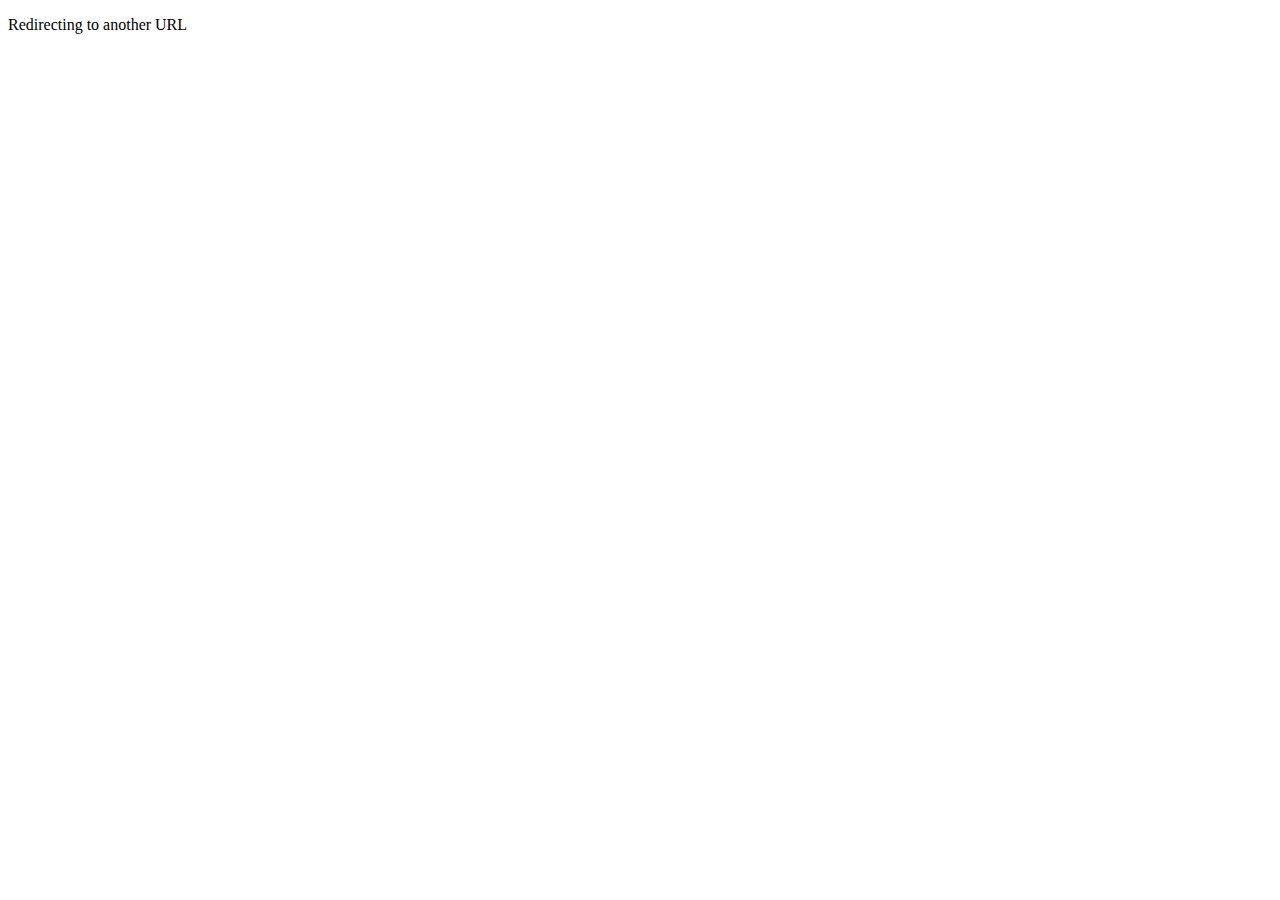
<file: public/test.html>
<!DOCTYPE html>
<html>
   <head>
      <title>HTML Meta Tag</title>
      <meta http-equiv = "refresh" content = "3; url = https://www.google.com/" />
   </head>
   <body>
      <p>Redirecting to another URL</p>
   </body>
</html>
</file>
